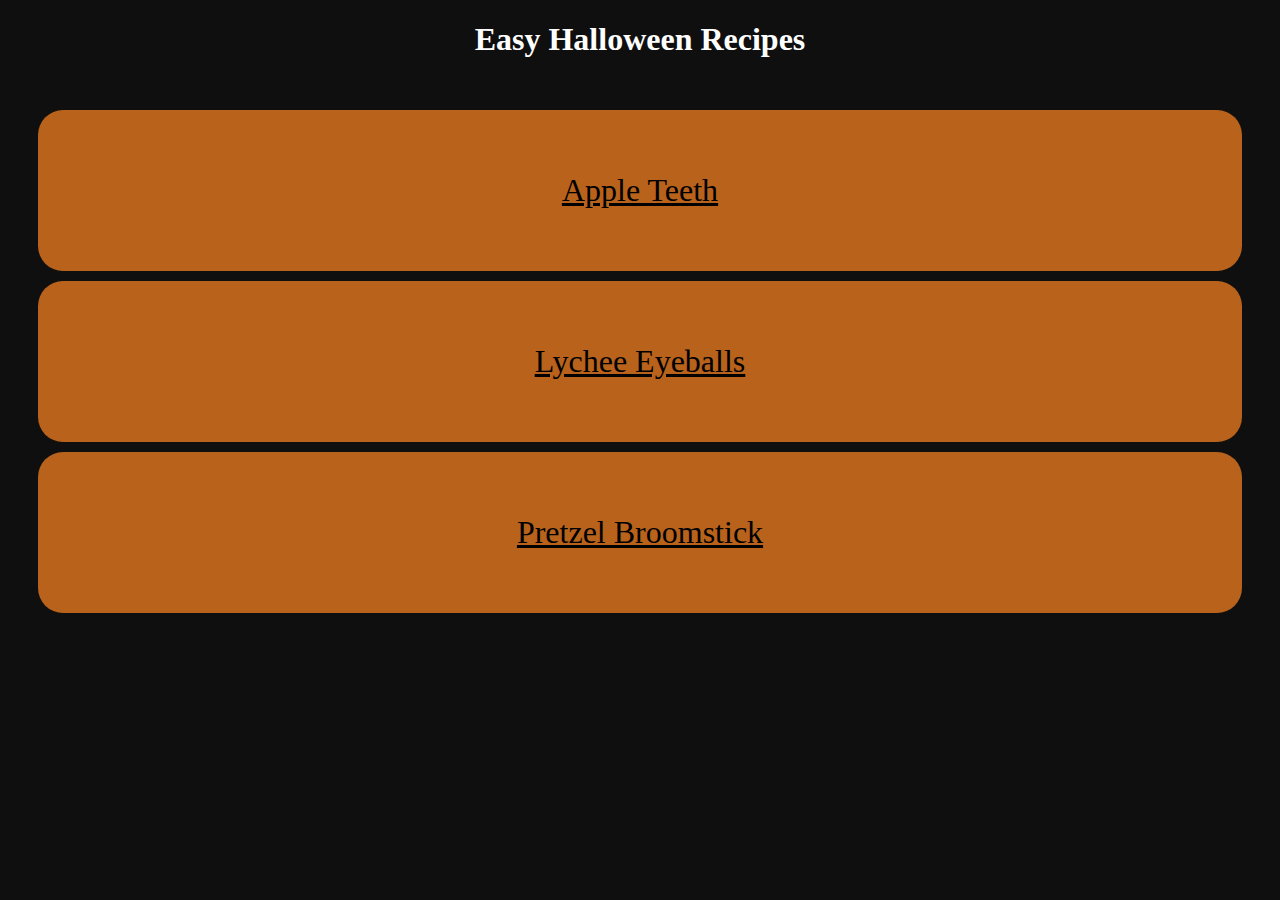
<file: index.html>
<!DOCTYPE html>
<html lang="en">
    <head>
        <meta charset="UTF-8">
        <meta name="viewport" content="width=device-width, initial-scale=1.0">
        <title>Easy Halloween Recipes</title>
        <style>
            @font-face { 
              font-family: MonsterPumpkin; src: url('https://cdn.glitch.global/f6d0b8da-b6fe-4baf-9b90-514ff7aa37e8/MonsterPumpkin-MVBzP.ttf?v=1697198102367'); 
            }
          
            .monsterpumpkin {
              font-family: MonsterPumpkin; 
            }
          
            body {
                background-color: #0F0F0F;
            }
            
            h1 {
                color:white;
                text-align: center;
            }

            a {
                color: black;
            }

            a:hover {
                color: #003F5C;
            }
            
            div {
                padding: 30px;
                border-radius: 25px;
                text-align: center;
                margin-bottom: 10px;
                color: black;
            }

            .apple-teeth {
                background-color: #B8621B;
            }

            .lychee-eyeballs {
                background-color: #B8621B;
            }

            .pretzel-broomstick {
                background-color: #B8621B;
            }
        </style>
    </head>

    <body>
        <h1 class="monsterpumpkin">Easy Halloween Recipes</h1>
        <div class="flex-container">
            <div class="apple-teeth">
                <p class="monsterpumpkin" style="font-size: 2em"><a href="recipes/apple-teeth">Apple Teeth</a></p>
            </div>
            <div class="lychee-eyeballs">
                <p class="monsterpumpkin" style="font-size: 2em;"><a href="recipes/lychee-eyeballs">Lychee Eyeballs</a></p>
            </div>
            <div class="pretzel-broomstick">
                <p class="monsterpumpkin" style="font-size: 2em;"><a href="recipes/pretzel-broomstick">Pretzel Broomstick</a></p>
            </div>
        </div>
    </body>
</html>
</file>
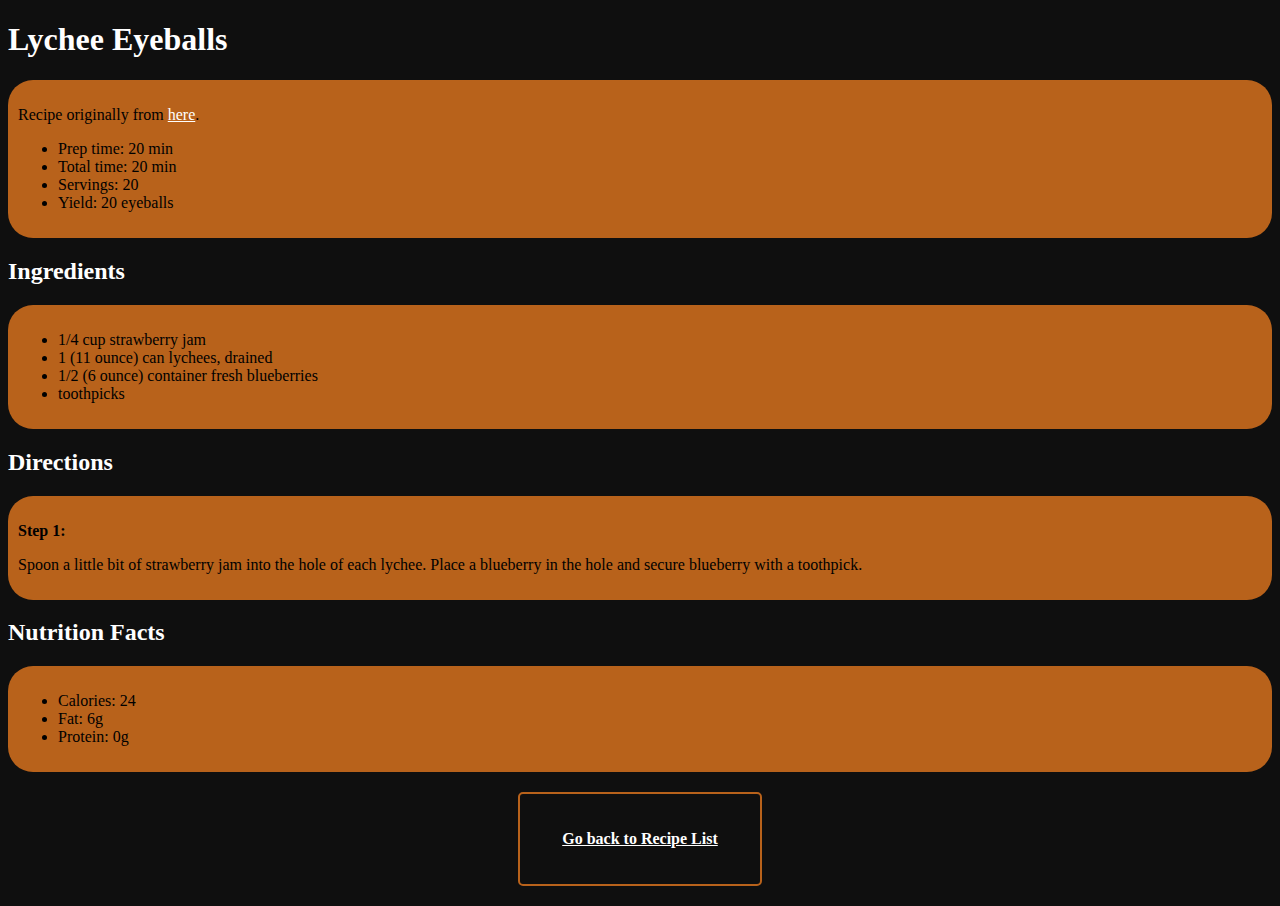
<file: lychee-eyeballs.html>
<!DOCTYPE html>
<html lang="en">
    <head>
        <meta charset="UTF-8">
        <meta name="viewport" content="width=device-width, initial-scale=1.0">
        <link rel="stylesheet" href="styles.css">
        <title>Lychee Eyeballs</title>
    </head>
    <body>
        <h1>Lychee Eyeballs</h1>
        <div class="info">
            <p>Recipe originally from <a href="https://www.allrecipes.com/recipe/260637/creepy-halloween-eyeballs/">here</a>.</p>
            <ul>
                <li>Prep time: 20 min</li>
                <li>Total time: 20 min</li>
                <li>Servings: 20</li>
                <li>Yield: 20 eyeballs</li>
            </ul>
        </div>
        <h2>Ingredients</h2>
        <div class="info">
            <ul>
                <li>1/4 cup strawberry jam</li>
                <li>1 (11 ounce) can lychees, drained</li>
                <li>1/2 (6 ounce) container fresh blueberries</li>
                <li>toothpicks</li>
            </ul>
        </div>
        <h2>Directions</h2>
        <div class="info">
            <p><b>Step 1:</b></p>
            <p>Spoon a little bit of strawberry jam into the hole of each lychee. 
               Place a blueberry in the hole and secure blueberry with a toothpick.</p>
        </div>       
        <h2>Nutrition Facts</h2>
        <div class="info">
            <ul>
                <li>Calories: 24</li>
                <li>Fat: 6g</li>
                <li>Protein: 0g</li>
            </ul>
        </div>
        <div class="button">
            <p><a href="/index.html">Go back to Recipe List</a></p>
        </div>
    </body>
</html>
</file>
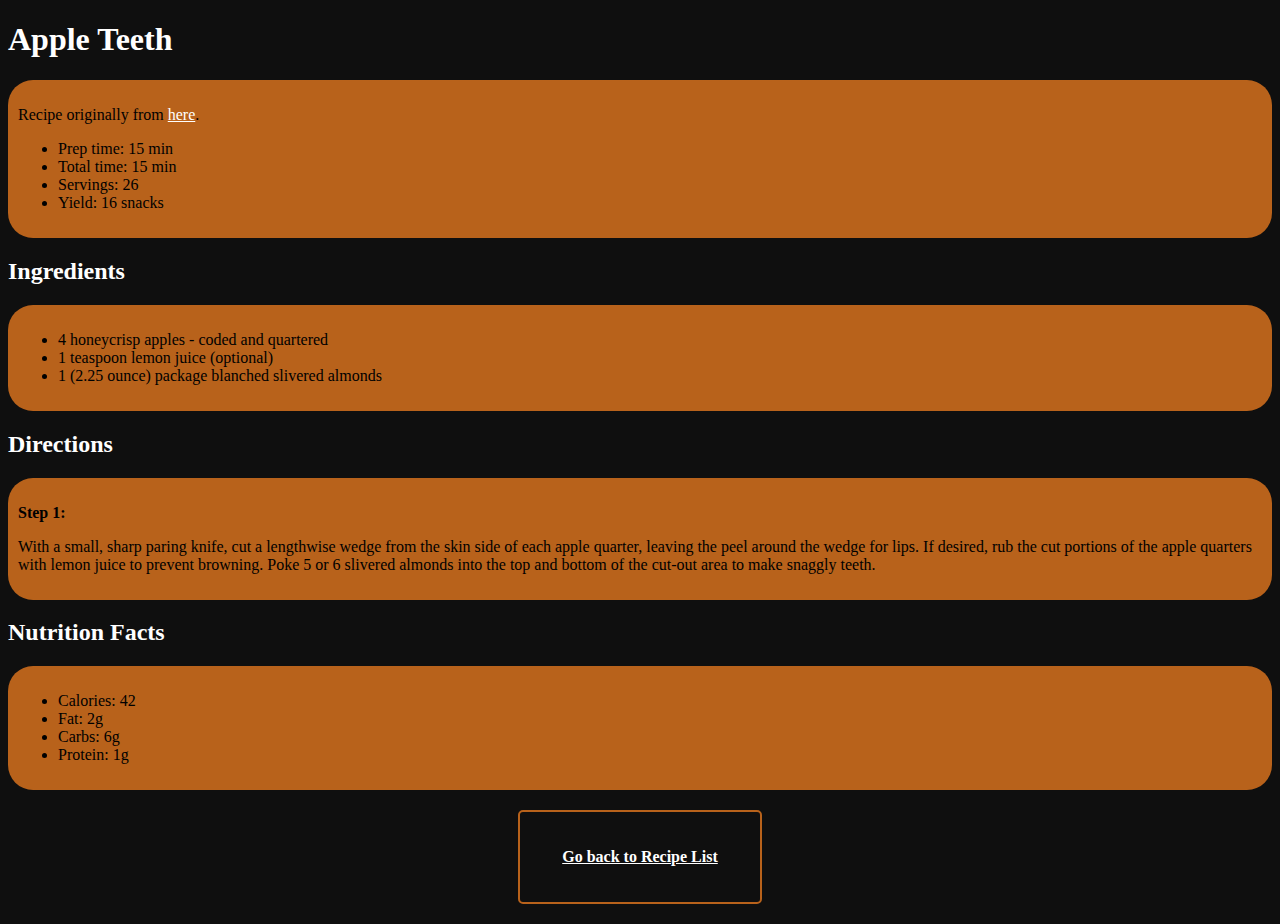
<file: recipes/appleteeth.html>
<!DOCTYPE html>
<html lang="en">
    <head>
        <meta charset="UTF-8">
        <link rel="stylesheet" href="styles.css">
        <meta name="viewport" content="width=device-width, initial-scale=1.0">
        <title>Apple Teeth</title>
    </head>
    <body>
        <h1>Apple Teeth</h1>
        <div class="info">
            <p>Recipe originally from <a href="https://www.allrecipes.com/recipe/219206/halloween-fruit-apple-teeth-treats/">here</a>.</p>
            <ul>
                <li>Prep time: 15 min</li>
                <li>Total time: 15 min</li>
                <li>Servings: 26</li>
                <li>Yield: 16 snacks</li>
            </ul>
        </div>
 
        <h2>Ingredients</h2>
        <div class="info">
            <ul>
                <li>4 honeycrisp apples - coded and quartered</li>
                <li>1 teaspoon lemon juice (optional)</li>
                <li>1 (2.25 ounce) package blanched slivered almonds</li>
            </ul>
        </div>
        <h2>Directions</h2>
        <div class="info">
            <p><b>Step 1:</b></p>
            <p>With a small, sharp paring knife, cut a lengthwise wedge from the skin side of each apple quarter, leaving the peel around the wedge for lips. If desired, rub the cut portions of the apple quarters with lemon juice to prevent browning. Poke 5 or 6 slivered almonds into the top and bottom of the cut-out area to make snaggly teeth.</p>
        </div>
        <h2>Nutrition Facts</h2>
        <div class="info">
            <ul>
                <li>Calories: 42</li>
                <li>Fat: 2g</li>
                <li>Carbs: 6g</li>
                <li>Protein: 1g</li>
            </ul>
        </div>
        <div class="button">
            <p><a href="/index.html">Go back to Recipe List</a></p>
        </div>
    </body>
</html>
</file>
<file: styles.css>
body {
    background-color: #0F0F0F;
}

div {
    padding: 10px;
    border-radius: 25px;
    margin-bottom: 10px;
    color: black;
}

.info {
    background-color: #B8621B;
}

.button {
    color: #fff;
    background-color: #0F0F0F;
    font-weight: bold;
    padding: 20px;
    text-align: center;
    border: 2px solid #B8621B;
    border-radius: 5px;

    width: 200px;
    margin: 20px auto;
}

a {
    color:#fff;
}

a:hover {
    color: #003F5C;
}

h1 {
    color:#fff;
}

h2 {
    color:#fff;
}

h3 {
    color:#fff;
}
</file>
<file: recipes/styles.css>
@font-face { 
    font-family: MonsterPumpkin; src: url('https://cdn.glitch.global/f6d0b8da-b6fe-4baf-9b90-514ff7aa37e8/MonsterPumpkin-MVBzP.ttf?v=1697198102367'); 
  }

body {
    background-color: #0F0F0F;
}

div {
    padding: 10px;
    border-radius: 25px;
    margin-bottom: 10px;
    color: black;
}

.info {
    background-color: #B8621B;
}

.button {
    color: #fff;
    background-color: #0F0F0F;
    font-weight: bold;
    padding: 20px;
    text-align: center;
    border: 2px solid #B8621B;
    border-radius: 5px;

    width: 200px;
    margin: 20px auto;
}

a {
    color:#fff;
}

a:hover {
    color: #003F5C;
}

h1 {
    color:#fff;
    font-family: MonsterPumpkin;
}

h2 {
    color:#fff;
}

h3 {
    color:#fff;
}

img {
    margin-bottom:20px;
    border-radius: 25px;
    border: 5px solid black;
    display: block;
    margin-left: auto;
    margin-right: auto;
}
img:hover {
    -webkit-box-shadow:0px 10px 31px 12px rgba(255,255,255,0.18);
     -moz-box-shadow: 0px 10px 31px 12px rgba(255,255,255,0.18);
     box-shadow: 0px 10px 31px 12px rgba(255,255,255,0.18);
 }

.responsive {
    max-width: 100%;
    height: auto;
  }
</file>
